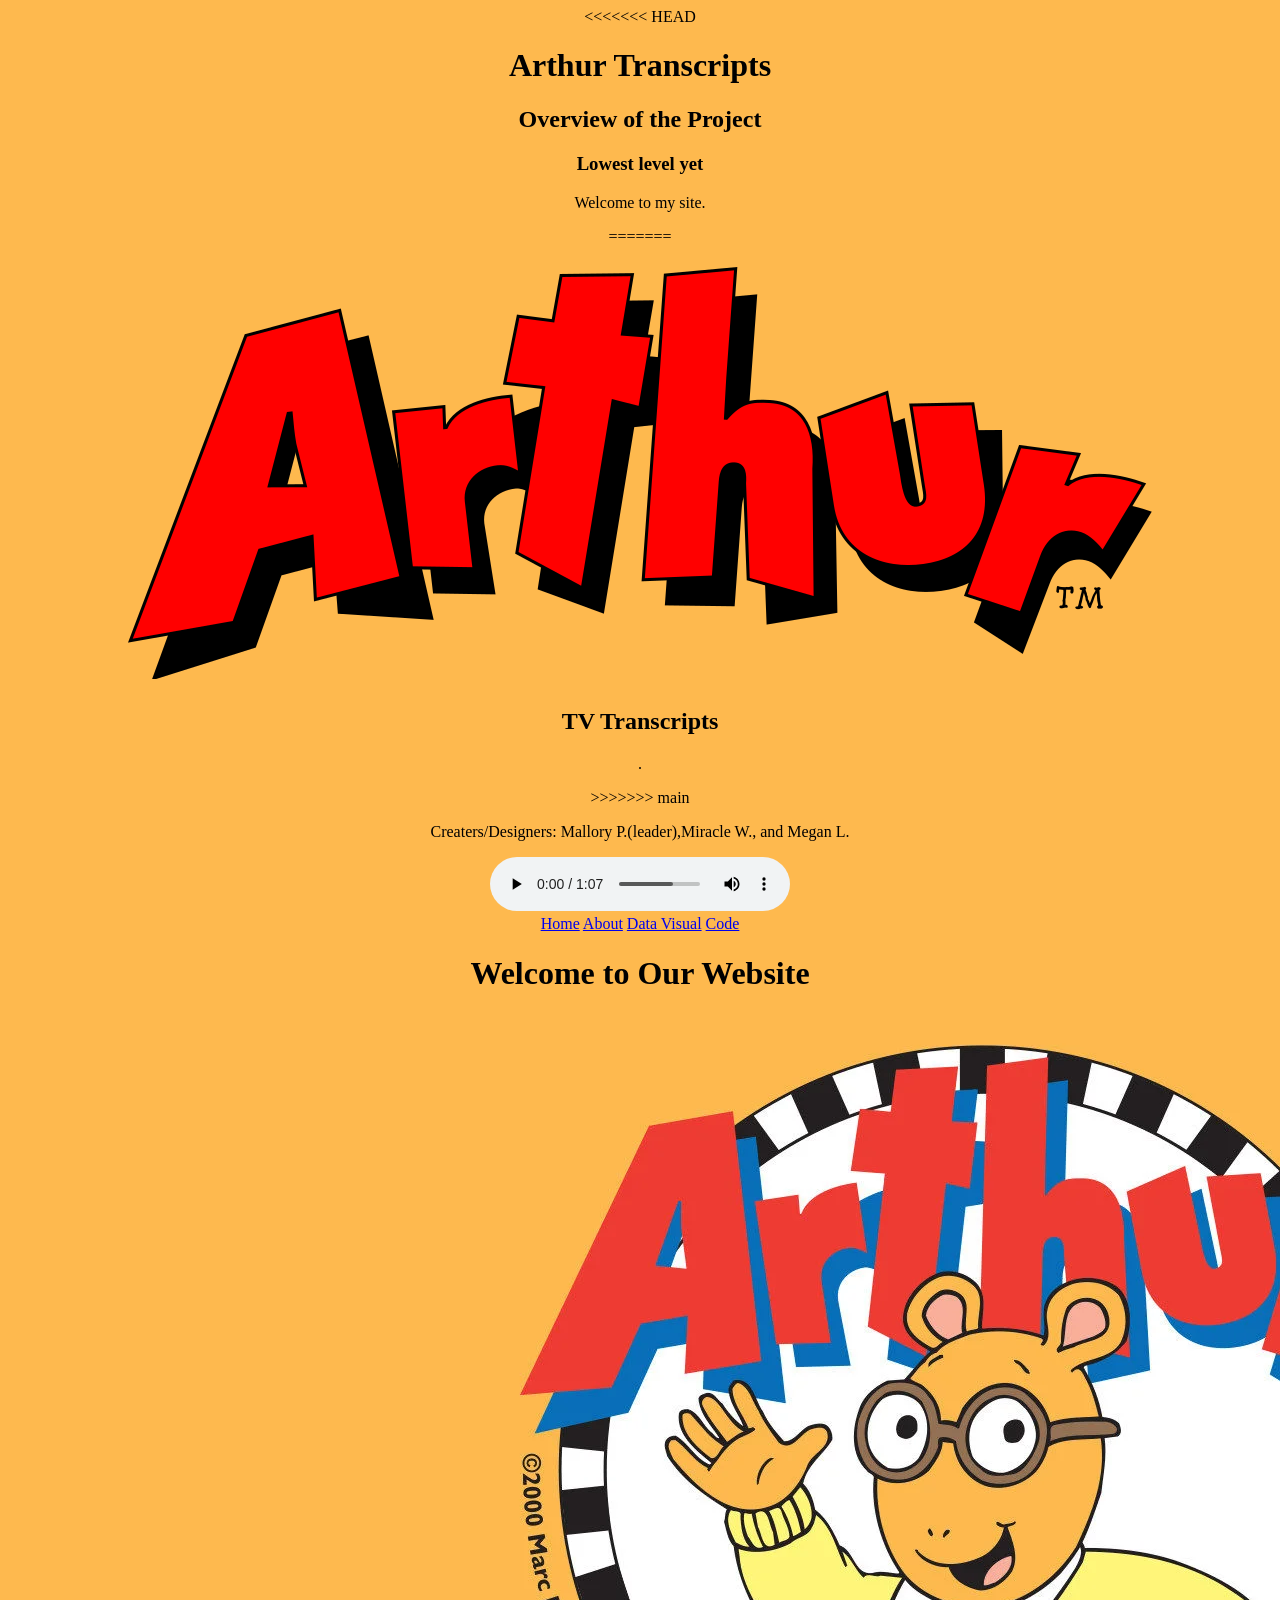
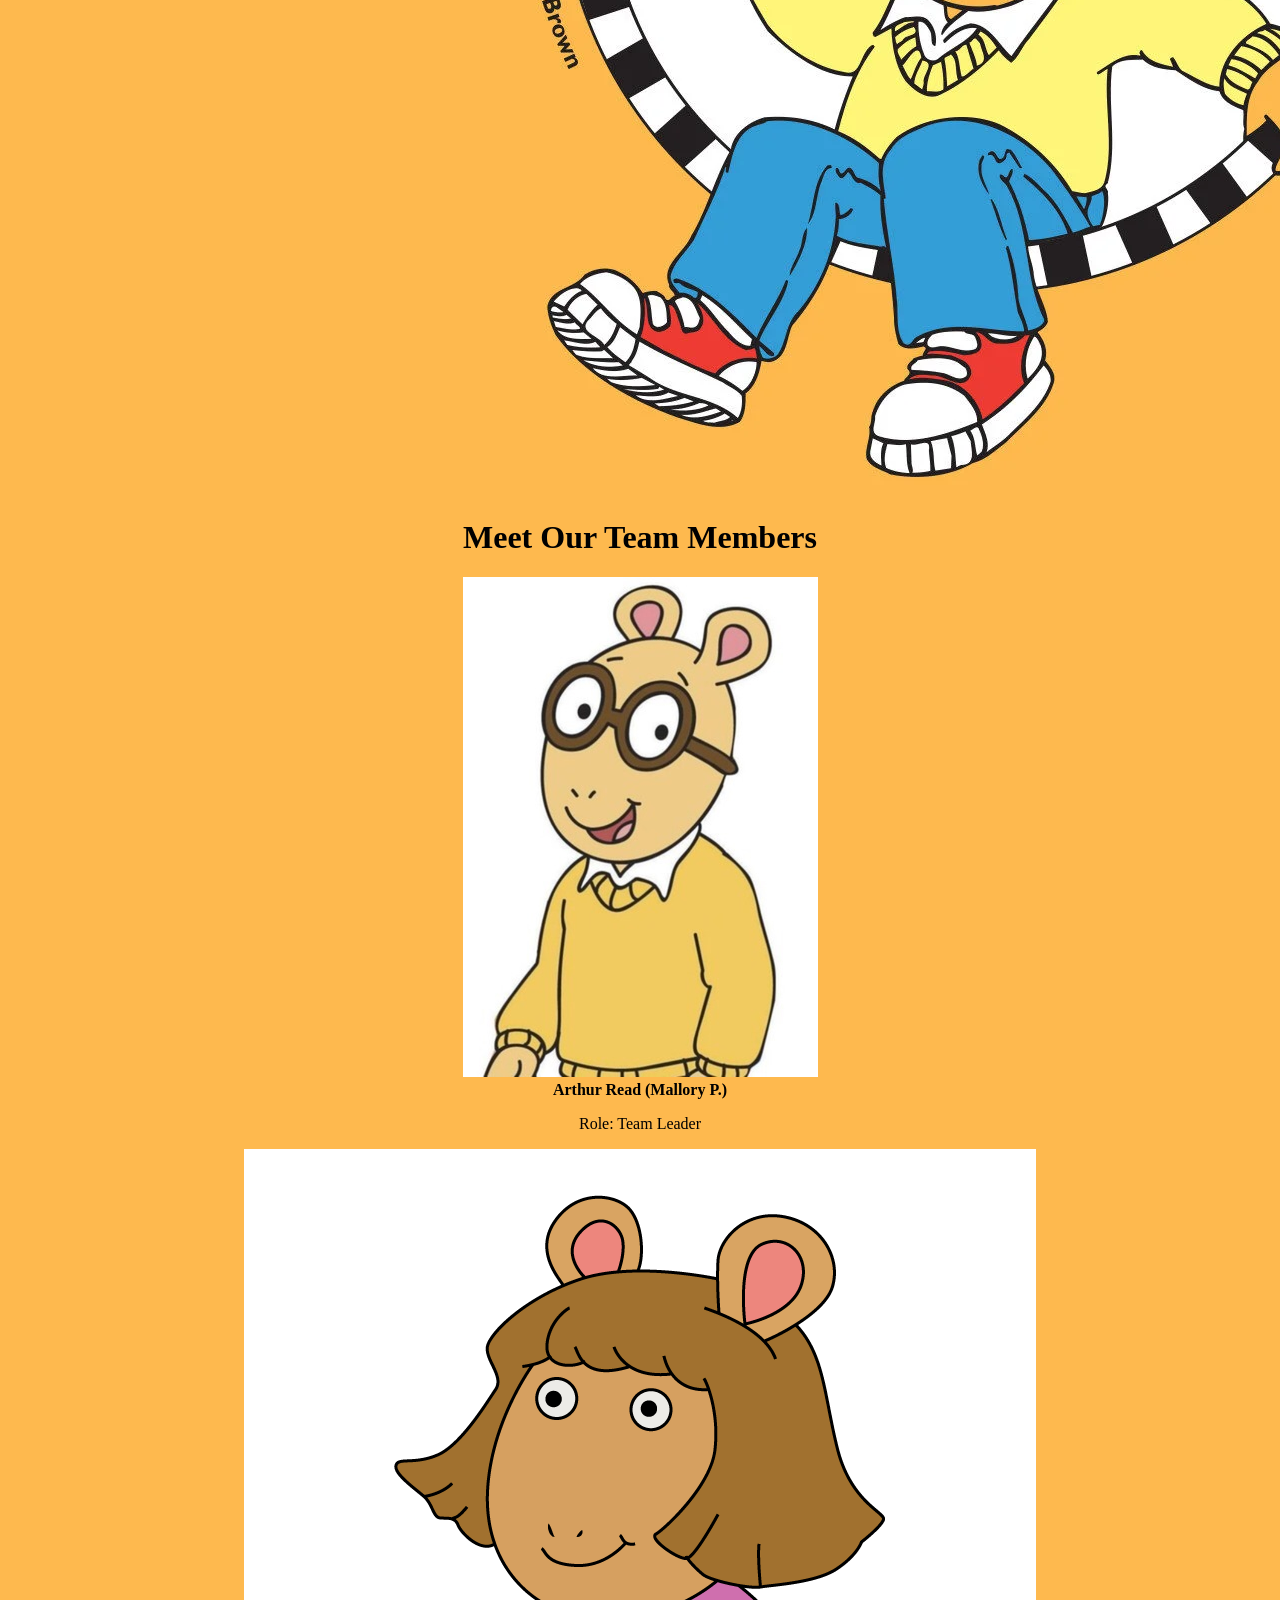
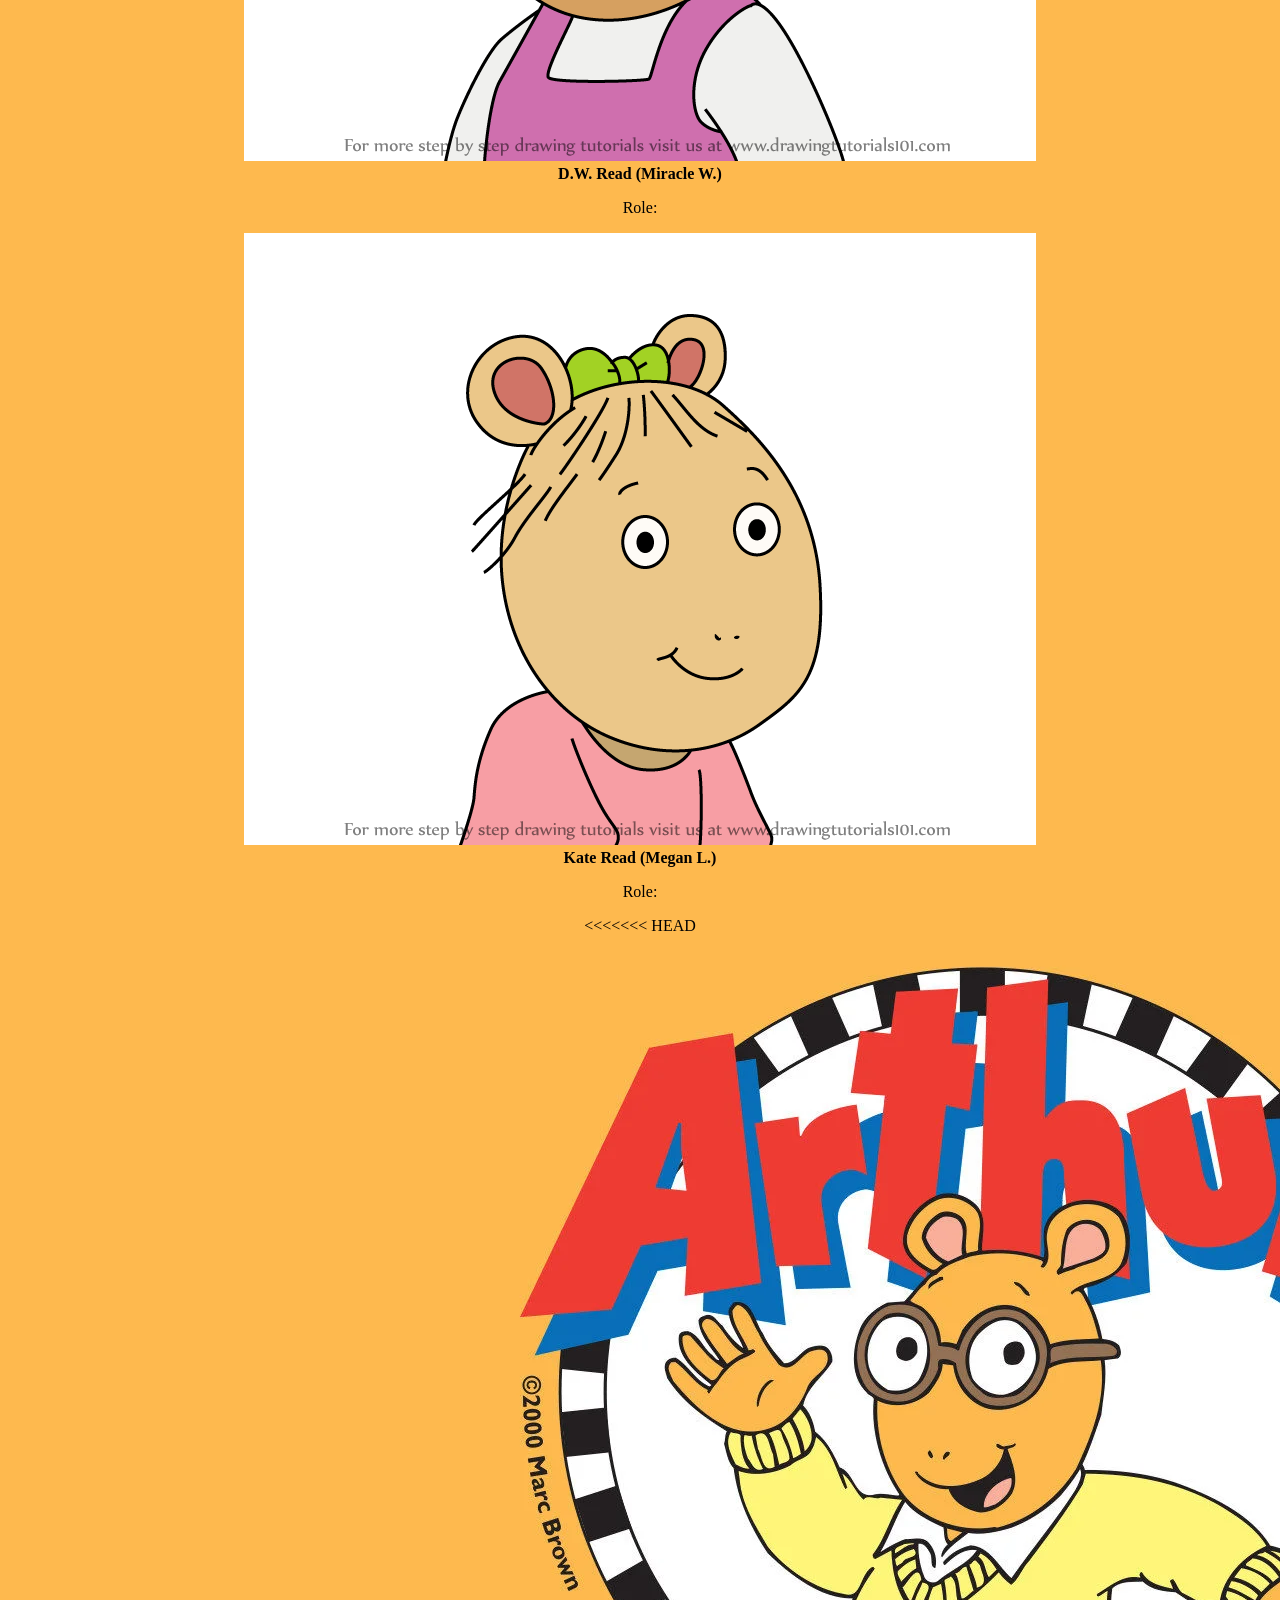
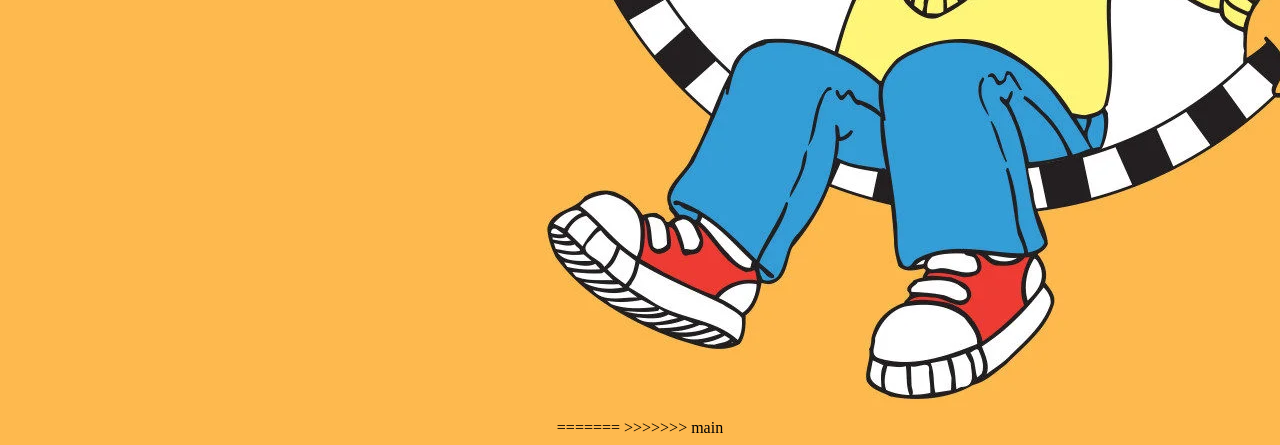
<file: docs/index.html>
<!DOCTYPE html>
<html xmlns="http://www.w3.org/1999/xhtml" lang="en">
    <head>
        <title>Arthur TV Transcripts</title>
        <meta charset="UTF-8" />
        <meta name="author" content="My Name" />
        <meta name="viewport" content="width=device-width, initial-scale=1.0" />
        <link rel="stylesheet" type="text/css" href="webstyle.css" />
        
    </head>
        <title>Centered Text</title>
        <style>
    body {
      text-align: center;
    }
  </style>
    <body>
        
<<<<<<< HEAD
        <h1>Arthur Transcripts</h1>
        <h2>Overview of the Project</h2>
        <h3>Lowest level yet</h3>
        <p>Welcome to my site.</p>
=======
        <h1><img src="Arthur-Logo-PNG.png" /> </h1>

<style>
#glow-title {
    text-align: center;
    font-size: 50px;
    color: #ff0000;
    animation: glow 1.5s ease-in-out infinite alternate;
}


</style>

        <h2>TV Transcripts</h2>
        <h3></h3>
        <p>.</p>
 
>>>>>>> main
        
  
 
        
        <p>Creaters/Designers: Mallory P.(leader),Miracle W., and Megan L.</p>
        <head>
            <audio controls src="Arthur.mp3"></audio>
            
            <title>Top Navbar</title>
            
            <div class="navbar">
                <a href="index.html">Home</a>
                <a href="about.html">About</a>
                <a href="#">Data Visual</a>
                <a href="#">Code</a>
            </div>
            
            <div class="content">
                <h1>Welcome to Our Website</h1>
                <img src="images/arthur.png" alt="Arthur logo"/>
                        </div>  
            <h1>Meet Our Team Members</h1>
            
            <div class="team-box">
                
                <div class="member">
                    <div class="profile">
                        <img src="arthurread.jpg">
                    </div>
                    <div>
                        <b>Arthur Read (Mallory P.)</b>
                        <p>Role: Team Leader</p>
                    </div>
                </div>
                
                <div class="member">
                    <div class="profile">
                        <img src="DWarthursister.png">
                    </div>
                    <div>
                        <b>D.W. Read (Miracle W.)</b>
                        <p>Role:</p>
                    </div>
                </div>
                
                <div class="member">
                    <div class="profile">
                        <img src="katereadyoungersister.png">
                    </div>
                    <div>
                        <b>Kate Read (Megan L.)</b>
                        <p>Role:</p>
                    </div>
                </div>
             
        </head>
        
        
<<<<<<< HEAD
        <img src="images/arthur.png" alt="Arthur logo"/>
    </body>
=======
>>>>>>> main
</html>
</file>
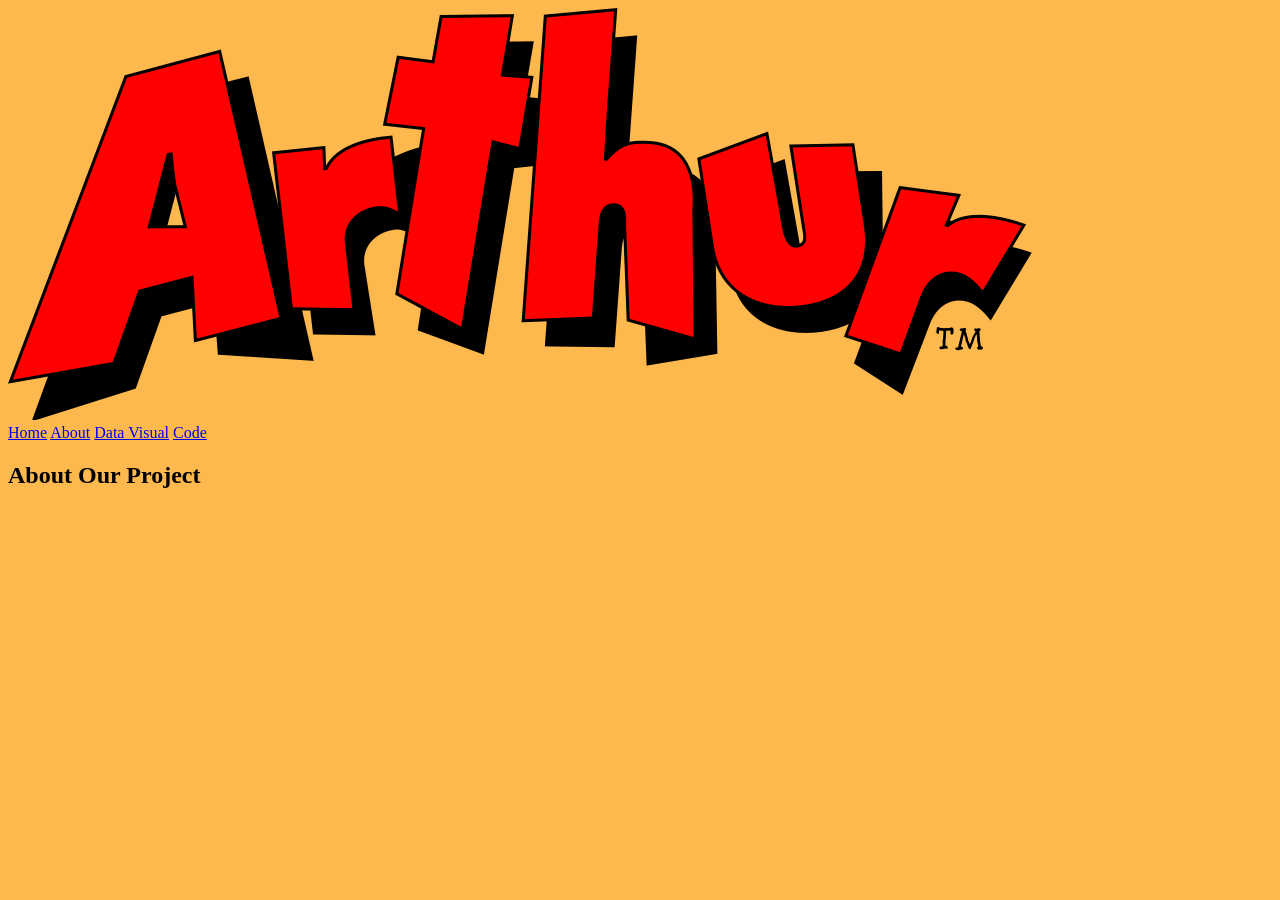
<file: docs/about.html>
<!DOCTYPE html>
<html>
    <meta charset="UTF-8" />
    <link rel="stylesheet" type="text/css" href="webstyle.css" />
    <head>
        <title>About </title>
    </head>
        <img src="Arthur-Logo-PNG.png" </img> 
 
    <body>
        <div class="navbar">
            <a href="index.html">Home</a>
            <a href="about.html">About</a>
            <a href="#">Data Visual</a>
            <a href="#">Code</a>
        </div>  
       <h2>About Our Project</h2> 
    </body>
</html>
</file>
<file: docs/webstyle.css>
body { /*background:papayaWhip*/background :#feb94e;
:font-family:{ Arial, Bold, Helvetica, sans-serif;}
  

div.side-by-side {
  display: flex; width: 80%; float:right}

img {width: 30%; max-width: 500px;}

.featureBlock {background-color:orange; font-size: smaller;}

.image {float:right; width:40%; max-width:300px;border:dotted; border-color:white}

.button {color:white; font-family:roman, 'times new roman', times, serif;}

.box {border-style:dashed; border-color:black; margin:5%}

div.threeD{}
div.threeD iframe{width:90%; max-width:1280px; max-height:840px;}

.text{float:bottom}

.footer{width: 90%}

.imgzoom{display: flex; flex-flow: row wrap; align-items: center; width: 75%; margin: 15px auto; padding: 1%; border-radius: 12px;}
 

    /* Navbar container */
    .navbar {
      background-color: #111;
      overflow: hidden;
      padding: 15px;
      text-align: center;
    }

    /* Navbar links */
    .navbar a {
      color: red;
      text-decoration: none;
      padding: 14px 20px;
      display: inline-block;
    }

    /* Hover effect */
    .navbar a:hover {
      background-color: #575757;
    }

    /* Main content */
    .content {
      padding: 20px;
      text-align: center;
    }
.imgzoom img:hover {transform: scale(1.4);}

.team-box{
display:flex;
align-items:center;
gap:200px;
border:2px solid black;
border-radius:25px;
padding:20px;
}

.profile{
width:70px;
height:70px;
border-radius:50%;
overflow:hidden;
margin-right:15px;
}

.profile img{
width:100%;
height:100%;
object-fit:cover;
display:block;
}

.member{
display:flex;
align-items:center;
}
</file>
